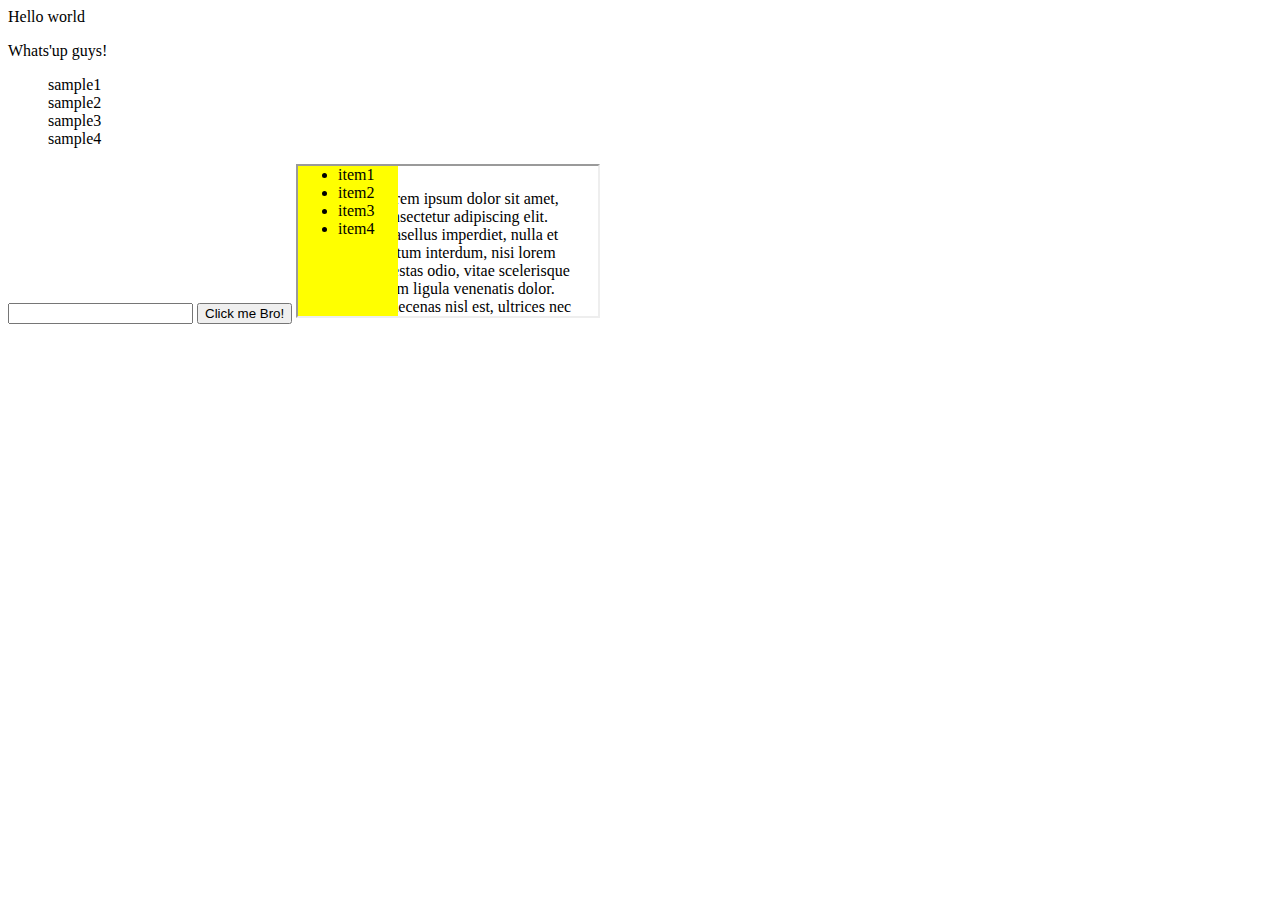
<file: index.html>
<html>
  <head>
    <link type="stylesheet" href="./style.css" />
    <style>
      body {
      }
      ul {
        list-style: none;
      }
      h1 {
        font-weight: 200;
      }
    </style>
    <script>
      function focusFn() {
        document.getElementById('search').focus();
      };
    </script>
  </head>

  <body>
    <p>Hello world</p>
    <div class="purple">
      Whats'up guys!
      <ul>
        <li value="sample1">sample1</li>
        <li value="sample2">sample2</li>
        <li value="sample3">sample3</li>
        <li value="sample4">sample4</li>
      </ul>
      <input id="search" type="text" />
      <button type="button" onclick="focusFn()">
        Click me Bro!
      </button>
      <iframe id="myframe" src="/sticky.html"></iframe>
    </div>
  </body>
</html>
</file>
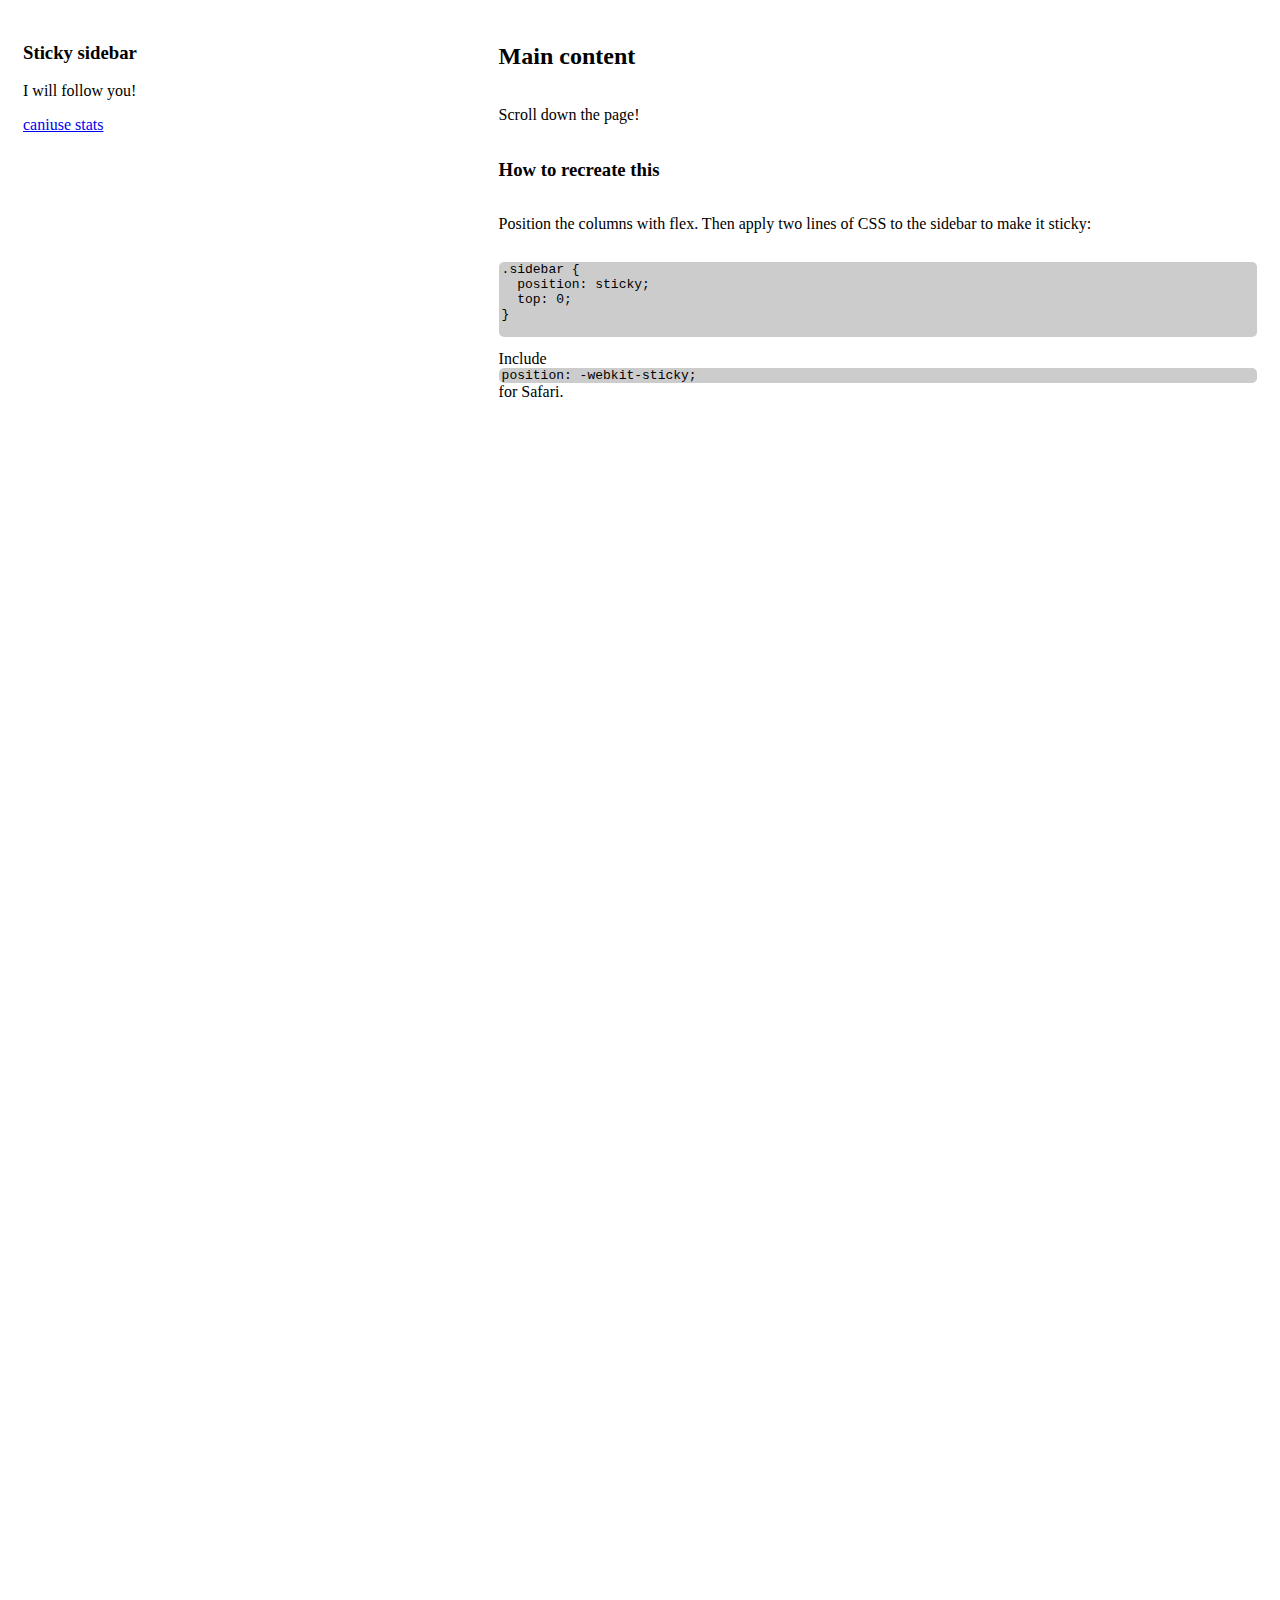
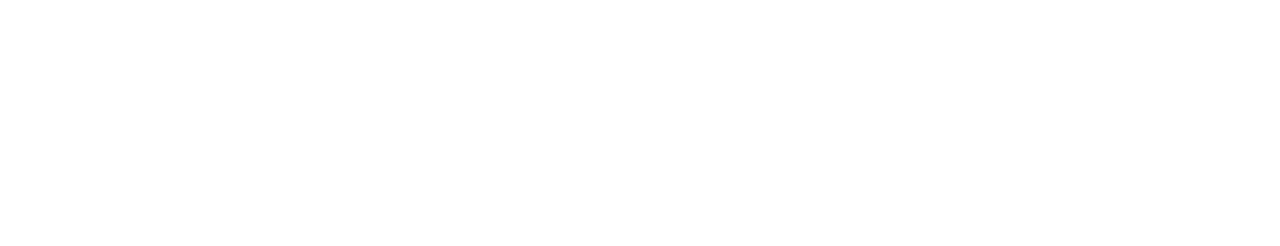
<file: flex/index.html>
<html>
<style>
  $color-dark: #222;
  $color-body: #ccc;
  $color-background: white;

  .sidebar {
    width: 25%;
    height: 25vh;
    min-height: 200px;
    overflow: auto;
    position: -webkit-sticky;
    position: sticky;
    top: 5%;
  }

  .main {
    width: 60%;
    height: 200vh;
    min-height: 1000px;
    display: flex;
    flex-direction: column;
  }

  .main,
  .sidebar {
    border: 5px solid $color-dark;
    background-color: $color-background;
    border-radius: 10px;
    color: $color-dark;
    padding: 15px;
  }

  .wrapper {
    display: flex;
    justify-content: space-between;
  }

  // Decoration for demo

  body {
    padding: 3%;
    background-color: $color-body;
    font-size: 20px;
    box-sizing: border-box;
    font-family: Lato, sans-serif;
  }

  code,
  pre {
    background-color: #ccc;
    padding: 0 3px;
    border-radius: 5px;
  }

  .bottom {
    justify-self: bottom;
  }
</style>

<body>
  <div class="wrapper">
    <div class="sidebar">
      <h3>Sticky sidebar</h3>
      <p>I will follow you!</p>
      <p><a href="https://caniuse.com/#search=sticky">caniuse stats</a>
    </div>
    <div class="main">
      <h2>Main content</h2>
      <p>Scroll down the page!</p>
      <h3>How to recreate this</h3>
      <p>
        Position the columns with flex. Then apply two lines of CSS to the sidebar to make it sticky:
        <pre>
.sidebar {
  position: sticky;
  top: 0;
}
    </pre>
        Include <code>position: -webkit-sticky;</code> for Safari.
      </p>
    </div>
  </div>
</body>

</html>
</file>
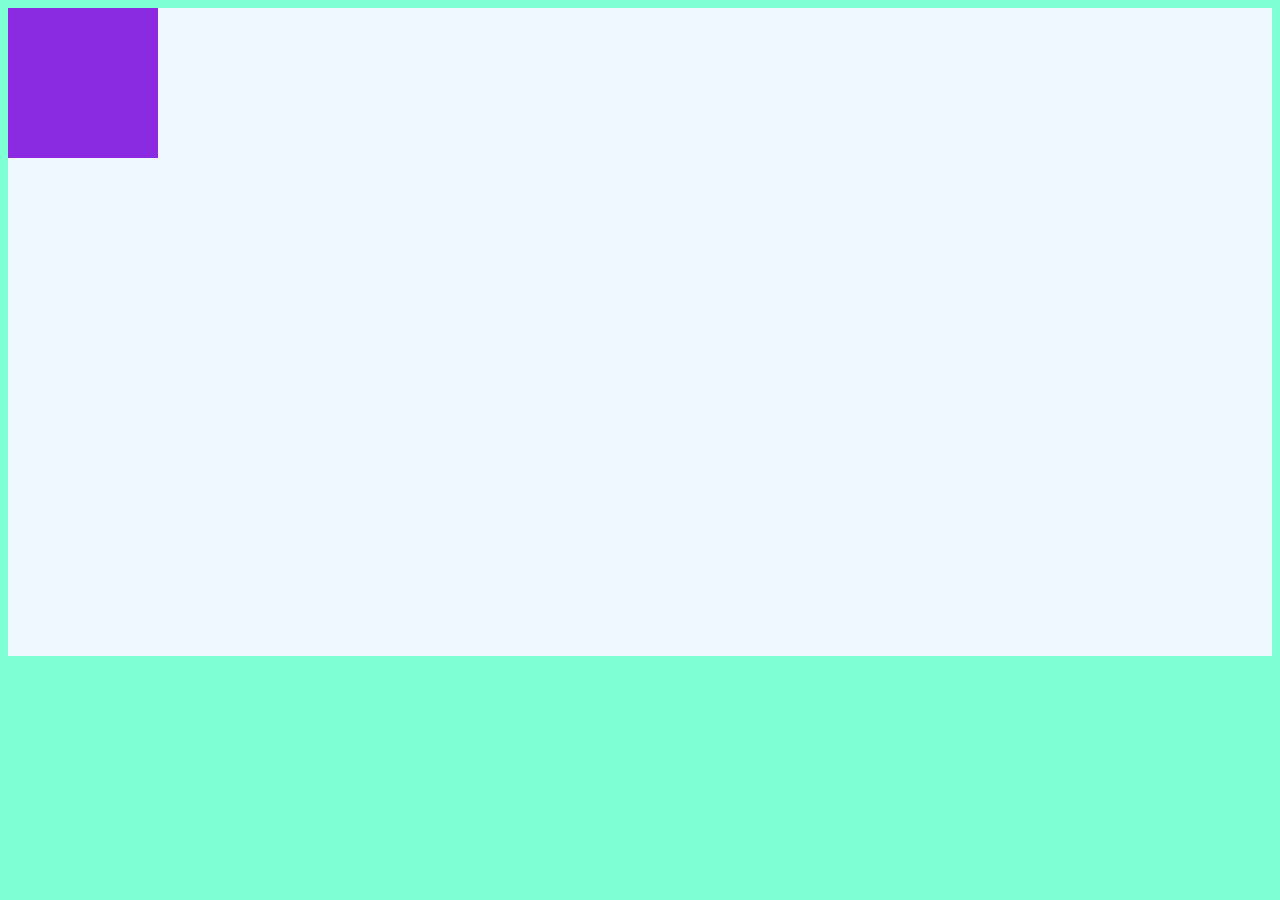
<file: grid/index.html>
<!DOCTYPE html>
<html lang="en">
  <head>
    <meta charset="UTF-8" />
    <meta name="viewport" content="width=device-width, initial-scale=1.0" />
    <meta http-equiv="X-UA-Compatible" content="ie=edge" />
    <title>CSS Grid Playground</title>
    <link href="./styles.css" rel="stylesheet" />
  </head>
  <body>
    <span class="grid-container">
      <div style="color: red;"><img src="./delta.svg" /></div>
    </span>
  </body>
</html>
</file>
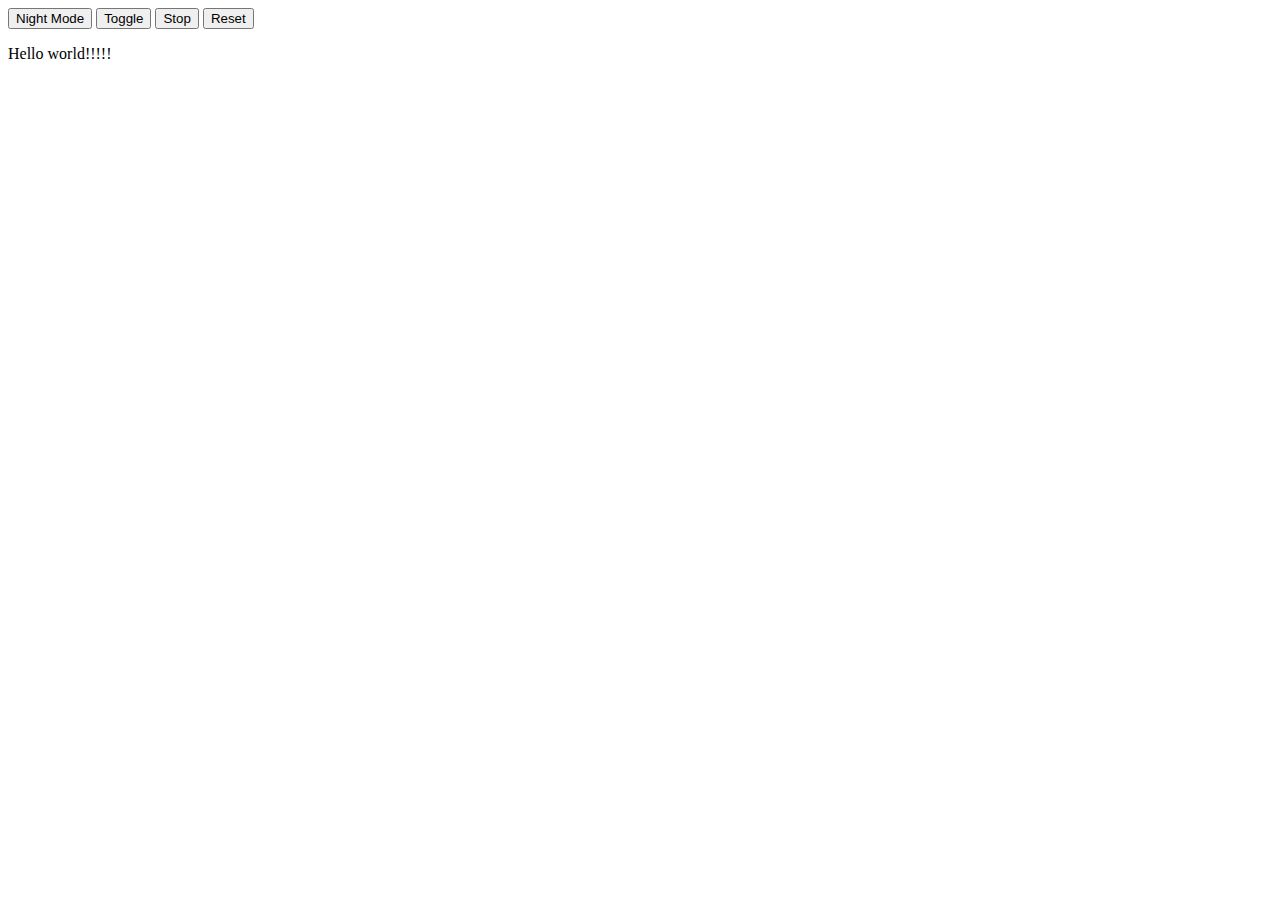
<file: night-mode/index.html>
<html>

<head>
  <script src="./index.js"></script>
  <style>
    button:hover {
      outline: aliceblue 1px solid;
      color:aqua
    }
  </style>
</head>

<body style="background: white;">
  <button onclick="nightMode()">Night Mode</button>
  <button onclick="toggleMode()">Toggle</button>
  <button onclick="stopToggle()">Stop</button>
  <button onclick="reset()">Reset</button>
  <br>
  <div>
    <p>
      Hello world!!!!!
    </p>
  </div>
</body>


</html>
</file>
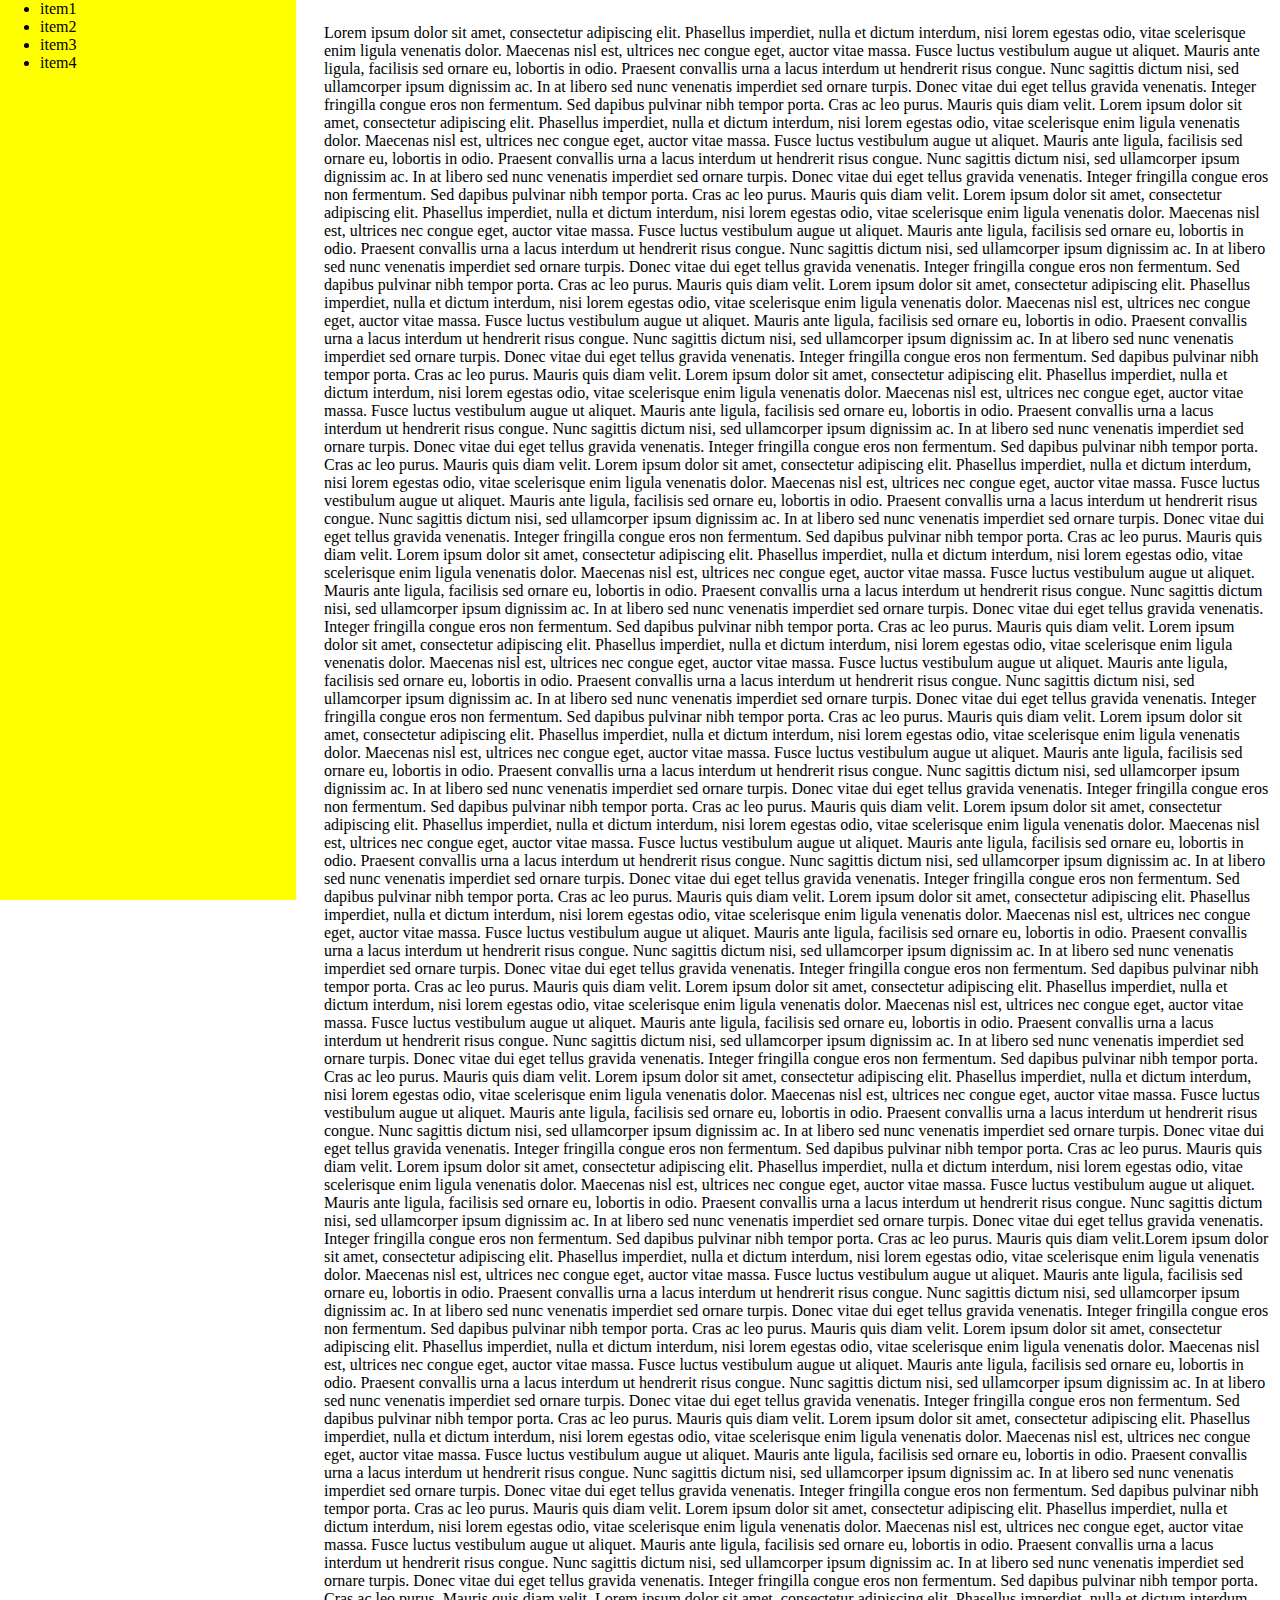
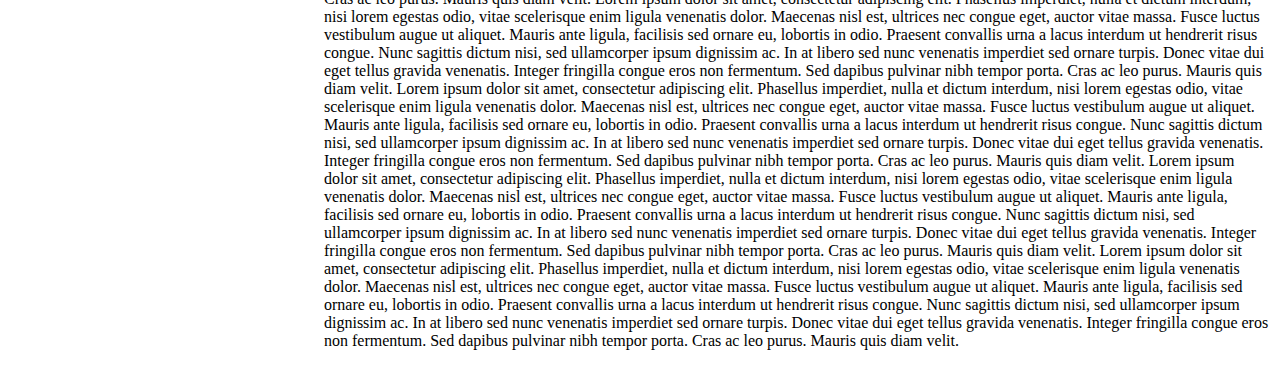
<file: sticky.html>
<!DOCTYPE html>
<html>
  <head>
    <meta name="viewport" content="width=device-width, initial-scale=1" />
    <style>
      .sticky-left {
        margin-top: 0;
        position: fixed;
        top: 0;
        left: 0;
        background: yellow;
        background-color: yellow;
        height: 100vh;
        width: 20%;
      }
      .right-panel {
        margin-top: 0;
        margin-left: 25%;
      }
    </style>
  </head>

  <body>
    <script>
      function scrollFn() {
        console.log('scrolling')
      }
    </script>
  
    <div style="display: flex" onscroll="scrollFn()">
      <ul class="sticky-left">
        <li>item1</li>
        <li>item2</li>
        <li>item3</li>
        <li>item4</li>
      </ul>
      <div class="right-panel">
        <p>
          Lorem ipsum dolor sit amet, consectetur adipiscing elit. Phasellus imperdiet,
          nulla et dictum interdum, nisi lorem egestas odio, vitae scelerisque enim ligula
          venenatis dolor. Maecenas nisl est, ultrices nec congue eget, auctor vitae
          massa. Fusce luctus vestibulum augue ut aliquet. Mauris ante ligula, facilisis
          sed ornare eu, lobortis in odio. Praesent convallis urna a lacus interdum ut
          hendrerit risus congue. Nunc sagittis dictum nisi, sed ullamcorper ipsum
          dignissim ac. In at libero sed nunc venenatis imperdiet sed ornare turpis. Donec
          vitae dui eget tellus gravida venenatis. Integer fringilla congue eros non
          fermentum. Sed dapibus pulvinar nibh tempor porta. Cras ac leo purus. Mauris
          quis diam velit. Lorem ipsum dolor sit amet, consectetur adipiscing elit.
          Phasellus imperdiet, nulla et dictum interdum, nisi lorem egestas odio, vitae
          scelerisque enim ligula venenatis dolor. Maecenas nisl est, ultrices nec congue
          eget, auctor vitae massa. Fusce luctus vestibulum augue ut aliquet. Mauris ante
          ligula, facilisis sed ornare eu, lobortis in odio. Praesent convallis urna a
          lacus interdum ut hendrerit risus congue. Nunc sagittis dictum nisi, sed
          ullamcorper ipsum dignissim ac. In at libero sed nunc venenatis imperdiet sed
          ornare turpis. Donec vitae dui eget tellus gravida venenatis. Integer fringilla
          congue eros non fermentum. Sed dapibus pulvinar nibh tempor porta. Cras ac leo
          purus. Mauris quis diam velit. Lorem ipsum dolor sit amet, consectetur
          adipiscing elit. Phasellus imperdiet, nulla et dictum interdum, nisi lorem
          egestas odio, vitae scelerisque enim ligula venenatis dolor. Maecenas nisl est,
          ultrices nec congue eget, auctor vitae massa. Fusce luctus vestibulum augue ut
          aliquet. Mauris ante ligula, facilisis sed ornare eu, lobortis in odio. Praesent
          convallis urna a lacus interdum ut hendrerit risus congue. Nunc sagittis dictum
          nisi, sed ullamcorper ipsum dignissim ac. In at libero sed nunc venenatis
          imperdiet sed ornare turpis. Donec vitae dui eget tellus gravida venenatis.
          Integer fringilla congue eros non fermentum. Sed dapibus pulvinar nibh tempor
          porta. Cras ac leo purus. Mauris quis diam velit. Lorem ipsum dolor sit amet,
          consectetur adipiscing elit. Phasellus imperdiet, nulla et dictum interdum, nisi
          lorem egestas odio, vitae scelerisque enim ligula venenatis dolor. Maecenas nisl
          est, ultrices nec congue eget, auctor vitae massa. Fusce luctus vestibulum augue
          ut aliquet. Mauris ante ligula, facilisis sed ornare eu, lobortis in odio.
          Praesent convallis urna a lacus interdum ut hendrerit risus congue. Nunc
          sagittis dictum nisi, sed ullamcorper ipsum dignissim ac. In at libero sed nunc
          venenatis imperdiet sed ornare turpis. Donec vitae dui eget tellus gravida
          venenatis. Integer fringilla congue eros non fermentum. Sed dapibus pulvinar
          nibh tempor porta. Cras ac leo purus. Mauris quis diam velit. Lorem ipsum dolor
          sit amet, consectetur adipiscing elit. Phasellus imperdiet, nulla et dictum
          interdum, nisi lorem egestas odio, vitae scelerisque enim ligula venenatis
          dolor. Maecenas nisl est, ultrices nec congue eget, auctor vitae massa. Fusce
          luctus vestibulum augue ut aliquet. Mauris ante ligula, facilisis sed ornare eu,
          lobortis in odio. Praesent convallis urna a lacus interdum ut hendrerit risus
          congue. Nunc sagittis dictum nisi, sed ullamcorper ipsum dignissim ac. In at
          libero sed nunc venenatis imperdiet sed ornare turpis. Donec vitae dui eget
          tellus gravida venenatis. Integer fringilla congue eros non fermentum. Sed
          dapibus pulvinar nibh tempor porta. Cras ac leo purus. Mauris quis diam velit.
          Lorem ipsum dolor sit amet, consectetur adipiscing elit. Phasellus imperdiet,
          nulla et dictum interdum, nisi lorem egestas odio, vitae scelerisque enim ligula
          venenatis dolor. Maecenas nisl est, ultrices nec congue eget, auctor vitae
          massa. Fusce luctus vestibulum augue ut aliquet. Mauris ante ligula, facilisis
          sed ornare eu, lobortis in odio. Praesent convallis urna a lacus interdum ut
          hendrerit risus congue. Nunc sagittis dictum nisi, sed ullamcorper ipsum
          dignissim ac. In at libero sed nunc venenatis imperdiet sed ornare turpis. Donec
          vitae dui eget tellus gravida venenatis. Integer fringilla congue eros non
          fermentum. Sed dapibus pulvinar nibh tempor porta. Cras ac leo purus. Mauris
          quis diam velit. Lorem ipsum dolor sit amet, consectetur adipiscing elit.
          Phasellus imperdiet, nulla et dictum interdum, nisi lorem egestas odio, vitae
          scelerisque enim ligula venenatis dolor. Maecenas nisl est, ultrices nec congue
          eget, auctor vitae massa. Fusce luctus vestibulum augue ut aliquet. Mauris ante
          ligula, facilisis sed ornare eu, lobortis in odio. Praesent convallis urna a
          lacus interdum ut hendrerit risus congue. Nunc sagittis dictum nisi, sed
          ullamcorper ipsum dignissim ac. In at libero sed nunc venenatis imperdiet sed
          ornare turpis. Donec vitae dui eget tellus gravida venenatis. Integer fringilla
          congue eros non fermentum. Sed dapibus pulvinar nibh tempor porta. Cras ac leo
          purus. Mauris quis diam velit. Lorem ipsum dolor sit amet, consectetur
          adipiscing elit. Phasellus imperdiet, nulla et dictum interdum, nisi lorem
          egestas odio, vitae scelerisque enim ligula venenatis dolor. Maecenas nisl est,
          ultrices nec congue eget, auctor vitae massa. Fusce luctus vestibulum augue ut
          aliquet. Mauris ante ligula, facilisis sed ornare eu, lobortis in odio. Praesent
          convallis urna a lacus interdum ut hendrerit risus congue. Nunc sagittis dictum
          nisi, sed ullamcorper ipsum dignissim ac. In at libero sed nunc venenatis
          imperdiet sed ornare turpis. Donec vitae dui eget tellus gravida venenatis.
          Integer fringilla congue eros non fermentum. Sed dapibus pulvinar nibh tempor
          porta. Cras ac leo purus. Mauris quis diam velit. Lorem ipsum dolor sit amet,
          consectetur adipiscing elit. Phasellus imperdiet, nulla et dictum interdum, nisi
          lorem egestas odio, vitae scelerisque enim ligula venenatis dolor. Maecenas nisl
          est, ultrices nec congue eget, auctor vitae massa. Fusce luctus vestibulum augue
          ut aliquet. Mauris ante ligula, facilisis sed ornare eu, lobortis in odio.
          Praesent convallis urna a lacus interdum ut hendrerit risus congue. Nunc
          sagittis dictum nisi, sed ullamcorper ipsum dignissim ac. In at libero sed nunc
          venenatis imperdiet sed ornare turpis. Donec vitae dui eget tellus gravida
          venenatis. Integer fringilla congue eros non fermentum. Sed dapibus pulvinar
          nibh tempor porta. Cras ac leo purus. Mauris quis diam velit. Lorem ipsum dolor
          sit amet, consectetur adipiscing elit. Phasellus imperdiet, nulla et dictum
          interdum, nisi lorem egestas odio, vitae scelerisque enim ligula venenatis
          dolor. Maecenas nisl est, ultrices nec congue eget, auctor vitae massa. Fusce
          luctus vestibulum augue ut aliquet. Mauris ante ligula, facilisis sed ornare eu,
          lobortis in odio. Praesent convallis urna a lacus interdum ut hendrerit risus
          congue. Nunc sagittis dictum nisi, sed ullamcorper ipsum dignissim ac. In at
          libero sed nunc venenatis imperdiet sed ornare turpis. Donec vitae dui eget
          tellus gravida venenatis. Integer fringilla congue eros non fermentum. Sed
          dapibus pulvinar nibh tempor porta. Cras ac leo purus. Mauris quis diam velit.
          Lorem ipsum dolor sit amet, consectetur adipiscing elit. Phasellus imperdiet,
          nulla et dictum interdum, nisi lorem egestas odio, vitae scelerisque enim ligula
          venenatis dolor. Maecenas nisl est, ultrices nec congue eget, auctor vitae
          massa. Fusce luctus vestibulum augue ut aliquet. Mauris ante ligula, facilisis
          sed ornare eu, lobortis in odio. Praesent convallis urna a lacus interdum ut
          hendrerit risus congue. Nunc sagittis dictum nisi, sed ullamcorper ipsum
          dignissim ac. In at libero sed nunc venenatis imperdiet sed ornare turpis. Donec
          vitae dui eget tellus gravida venenatis. Integer fringilla congue eros non
          fermentum. Sed dapibus pulvinar nibh tempor porta. Cras ac leo purus. Mauris
          quis diam velit. Lorem ipsum dolor sit amet, consectetur adipiscing elit.
          Phasellus imperdiet, nulla et dictum interdum, nisi lorem egestas odio, vitae
          scelerisque enim ligula venenatis dolor. Maecenas nisl est, ultrices nec congue
          eget, auctor vitae massa. Fusce luctus vestibulum augue ut aliquet. Mauris ante
          ligula, facilisis sed ornare eu, lobortis in odio. Praesent convallis urna a
          lacus interdum ut hendrerit risus congue. Nunc sagittis dictum nisi, sed
          ullamcorper ipsum dignissim ac. In at libero sed nunc venenatis imperdiet sed
          ornare turpis. Donec vitae dui eget tellus gravida venenatis. Integer fringilla
          congue eros non fermentum. Sed dapibus pulvinar nibh tempor porta. Cras ac leo
          purus. Mauris quis diam velit. Lorem ipsum dolor sit amet, consectetur
          adipiscing elit. Phasellus imperdiet, nulla et dictum interdum, nisi lorem
          egestas odio, vitae scelerisque enim ligula venenatis dolor. Maecenas nisl est,
          ultrices nec congue eget, auctor vitae massa. Fusce luctus vestibulum augue ut
          aliquet. Mauris ante ligula, facilisis sed ornare eu, lobortis in odio. Praesent
          convallis urna a lacus interdum ut hendrerit risus congue. Nunc sagittis dictum
          nisi, sed ullamcorper ipsum dignissim ac. In at libero sed nunc venenatis
          imperdiet sed ornare turpis. Donec vitae dui eget tellus gravida venenatis.
          Integer fringilla congue eros non fermentum. Sed dapibus pulvinar nibh tempor
          porta. Cras ac leo purus. Mauris quis diam velit. Lorem ipsum dolor sit amet,
          consectetur adipiscing elit. Phasellus imperdiet, nulla et dictum interdum, nisi
          lorem egestas odio, vitae scelerisque enim ligula venenatis dolor. Maecenas nisl
          est, ultrices nec congue eget, auctor vitae massa. Fusce luctus vestibulum augue
          ut aliquet. Mauris ante ligula, facilisis sed ornare eu, lobortis in odio.
          Praesent convallis urna a lacus interdum ut hendrerit risus congue. Nunc
          sagittis dictum nisi, sed ullamcorper ipsum dignissim ac. In at libero sed nunc
          venenatis imperdiet sed ornare turpis. Donec vitae dui eget tellus gravida
          venenatis. Integer fringilla congue eros non fermentum. Sed dapibus pulvinar
          nibh tempor porta. Cras ac leo purus. Mauris quis diam velit.Lorem ipsum dolor
          sit amet, consectetur adipiscing elit. Phasellus imperdiet, nulla et dictum
          interdum, nisi lorem egestas odio, vitae scelerisque enim ligula venenatis
          dolor. Maecenas nisl est, ultrices nec congue eget, auctor vitae massa. Fusce
          luctus vestibulum augue ut aliquet. Mauris ante ligula, facilisis sed ornare eu,
          lobortis in odio. Praesent convallis urna a lacus interdum ut hendrerit risus
          congue. Nunc sagittis dictum nisi, sed ullamcorper ipsum dignissim ac. In at
          libero sed nunc venenatis imperdiet sed ornare turpis. Donec vitae dui eget
          tellus gravida venenatis. Integer fringilla congue eros non fermentum. Sed
          dapibus pulvinar nibh tempor porta. Cras ac leo purus. Mauris quis diam velit.
          Lorem ipsum dolor sit amet, consectetur adipiscing elit. Phasellus imperdiet,
          nulla et dictum interdum, nisi lorem egestas odio, vitae scelerisque enim ligula
          venenatis dolor. Maecenas nisl est, ultrices nec congue eget, auctor vitae
          massa. Fusce luctus vestibulum augue ut aliquet. Mauris ante ligula, facilisis
          sed ornare eu, lobortis in odio. Praesent convallis urna a lacus interdum ut
          hendrerit risus congue. Nunc sagittis dictum nisi, sed ullamcorper ipsum
          dignissim ac. In at libero sed nunc venenatis imperdiet sed ornare turpis. Donec
          vitae dui eget tellus gravida venenatis. Integer fringilla congue eros non
          fermentum. Sed dapibus pulvinar nibh tempor porta. Cras ac leo purus. Mauris
          quis diam velit. Lorem ipsum dolor sit amet, consectetur adipiscing elit.
          Phasellus imperdiet, nulla et dictum interdum, nisi lorem egestas odio, vitae
          scelerisque enim ligula venenatis dolor. Maecenas nisl est, ultrices nec congue
          eget, auctor vitae massa. Fusce luctus vestibulum augue ut aliquet. Mauris ante
          ligula, facilisis sed ornare eu, lobortis in odio. Praesent convallis urna a
          lacus interdum ut hendrerit risus congue. Nunc sagittis dictum nisi, sed
          ullamcorper ipsum dignissim ac. In at libero sed nunc venenatis imperdiet sed
          ornare turpis. Donec vitae dui eget tellus gravida venenatis. Integer fringilla
          congue eros non fermentum. Sed dapibus pulvinar nibh tempor porta. Cras ac leo
          purus. Mauris quis diam velit. Lorem ipsum dolor sit amet, consectetur
          adipiscing elit. Phasellus imperdiet, nulla et dictum interdum, nisi lorem
          egestas odio, vitae scelerisque enim ligula venenatis dolor. Maecenas nisl est,
          ultrices nec congue eget, auctor vitae massa. Fusce luctus vestibulum augue ut
          aliquet. Mauris ante ligula, facilisis sed ornare eu, lobortis in odio. Praesent
          convallis urna a lacus interdum ut hendrerit risus congue. Nunc sagittis dictum
          nisi, sed ullamcorper ipsum dignissim ac. In at libero sed nunc venenatis
          imperdiet sed ornare turpis. Donec vitae dui eget tellus gravida venenatis.
          Integer fringilla congue eros non fermentum. Sed dapibus pulvinar nibh tempor
          porta. Cras ac leo purus. Mauris quis diam velit. Lorem ipsum dolor sit amet,
          consectetur adipiscing elit. Phasellus imperdiet, nulla et dictum interdum, nisi
          lorem egestas odio, vitae scelerisque enim ligula venenatis dolor. Maecenas nisl
          est, ultrices nec congue eget, auctor vitae massa. Fusce luctus vestibulum augue
          ut aliquet. Mauris ante ligula, facilisis sed ornare eu, lobortis in odio.
          Praesent convallis urna a lacus interdum ut hendrerit risus congue. Nunc
          sagittis dictum nisi, sed ullamcorper ipsum dignissim ac. In at libero sed nunc
          venenatis imperdiet sed ornare turpis. Donec vitae dui eget tellus gravida
          venenatis. Integer fringilla congue eros non fermentum. Sed dapibus pulvinar
          nibh tempor porta. Cras ac leo purus. Mauris quis diam velit. Lorem ipsum dolor
          sit amet, consectetur adipiscing elit. Phasellus imperdiet, nulla et dictum
          interdum, nisi lorem egestas odio, vitae scelerisque enim ligula venenatis
          dolor. Maecenas nisl est, ultrices nec congue eget, auctor vitae massa. Fusce
          luctus vestibulum augue ut aliquet. Mauris ante ligula, facilisis sed ornare eu,
          lobortis in odio. Praesent convallis urna a lacus interdum ut hendrerit risus
          congue. Nunc sagittis dictum nisi, sed ullamcorper ipsum dignissim ac. In at
          libero sed nunc venenatis imperdiet sed ornare turpis. Donec vitae dui eget
          tellus gravida venenatis. Integer fringilla congue eros non fermentum. Sed
          dapibus pulvinar nibh tempor porta. Cras ac leo purus. Mauris quis diam velit.
          Lorem ipsum dolor sit amet, consectetur adipiscing elit. Phasellus imperdiet,
          nulla et dictum interdum, nisi lorem egestas odio, vitae scelerisque enim ligula
          venenatis dolor. Maecenas nisl est, ultrices nec congue eget, auctor vitae
          massa. Fusce luctus vestibulum augue ut aliquet. Mauris ante ligula, facilisis
          sed ornare eu, lobortis in odio. Praesent convallis urna a lacus interdum ut
          hendrerit risus congue. Nunc sagittis dictum nisi, sed ullamcorper ipsum
          dignissim ac. In at libero sed nunc venenatis imperdiet sed ornare turpis. Donec
          vitae dui eget tellus gravida venenatis. Integer fringilla congue eros non
          fermentum. Sed dapibus pulvinar nibh tempor porta. Cras ac leo purus. Mauris
          quis diam velit. Lorem ipsum dolor sit amet, consectetur adipiscing elit.
          Phasellus imperdiet, nulla et dictum interdum, nisi lorem egestas odio, vitae
          scelerisque enim ligula venenatis dolor. Maecenas nisl est, ultrices nec congue
          eget, auctor vitae massa. Fusce luctus vestibulum augue ut aliquet. Mauris ante
          ligula, facilisis sed ornare eu, lobortis in odio. Praesent convallis urna a
          lacus interdum ut hendrerit risus congue. Nunc sagittis dictum nisi, sed
          ullamcorper ipsum dignissim ac. In at libero sed nunc venenatis imperdiet sed
          ornare turpis. Donec vitae dui eget tellus gravida venenatis. Integer fringilla
          congue eros non fermentum. Sed dapibus pulvinar nibh tempor porta. Cras ac leo
          purus. Mauris quis diam velit.
        </p>
      </div>
    </div>
  </body>
</html>
</file>
<file: grid/styles.css>
body {
  background-color: aquamarine;
}
.grid-container {
  background-color: aliceblue;
  display: grid;
  grid-template-rows: 150px 150px 150px 150px;
  grid-template-columns: 150px 150px 150px 150px;
  grid-gap: 1rem;
}
.grid-container > div {
  background-color: blueviolet;
}
</file>
